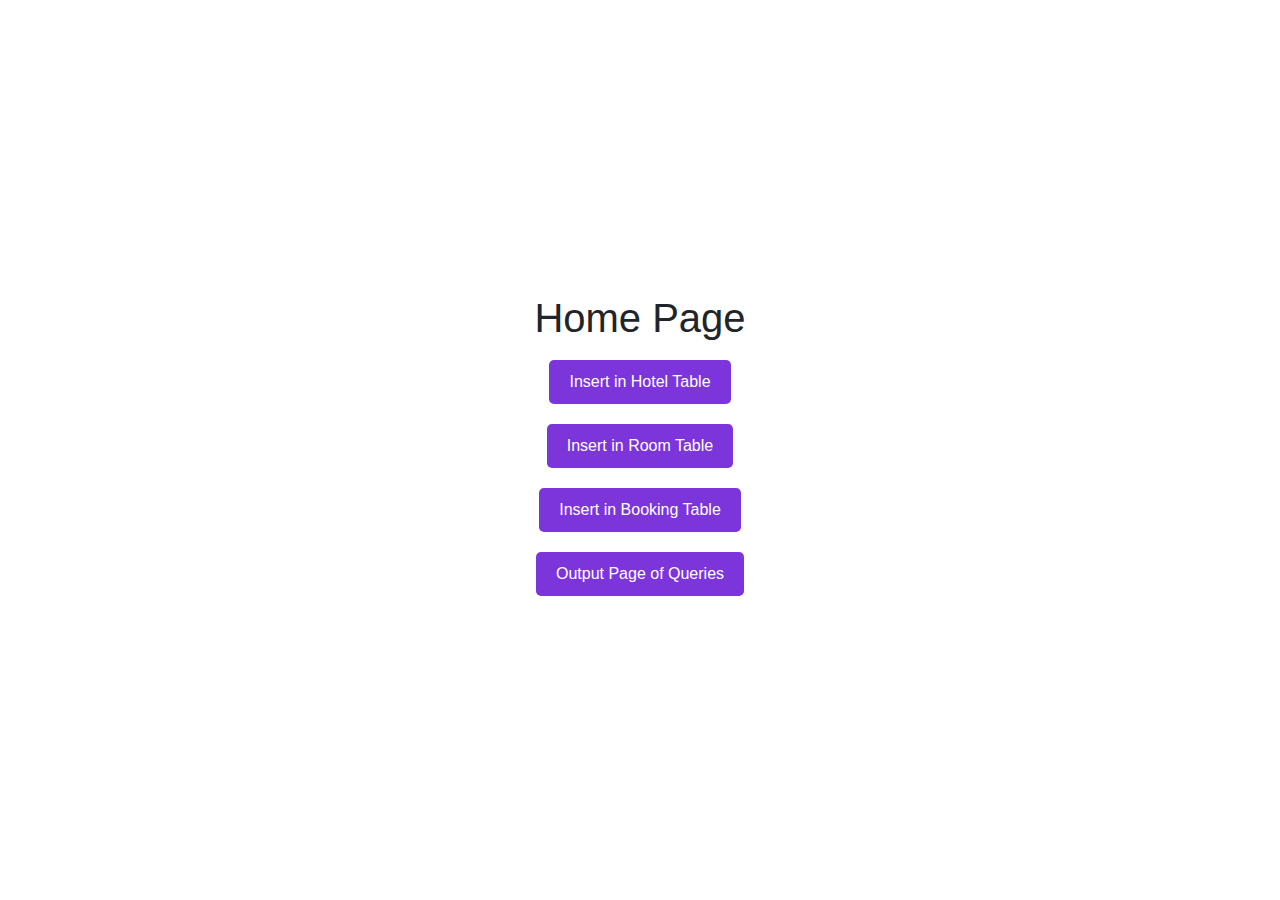
<file: index.html>
<!DOCTYPE html>
<html lang="en">

<head>
    <meta charset="UTF-8">
    <title>Hotel Management System</title>
    <link href="https://stackpath.bootstrapcdn.com/bootstrap/4.5.2/css/bootstrap.min.css" rel="stylesheet">
    <link rel="stylesheet" href="style.css">
    <style>
        body {
            display: flex;
            flex-direction: column;
            align-items: center;
            justify-content: center;
            height: 100vh;
            margin: 0;
            font-family: Arial, sans-serif;
        }

        button {
            padding: 10px 20px;
            margin: 10px;
            font-size: 16px;
            border: none;
            border-radius: 5px;
            cursor: pointer;
            background-color: #7c34db;
            color: white;
            transition: background-color 0.3s;
        }

        button:hover {
            background-color: #3329b9;
        }
    </style>
</head>

<body>
    
    
        <h1>Home Page</h1>
        <form action="form.html" method="get">
            <input type="hidden" name="table" value="hotel">
            <button type="submit">Insert in Hotel Table</button>
        </form>
        <form action="form.html" method="get">
            <input type="hidden" name="table" value="room">
            <button type="submit">Insert in Room Table</button>
        </form>
        <form action="form.html" method="get">
            <input type="hidden" name="table" value="booking">
            <button type="submit">Insert in Booking Table</button>
        </form>
        <button onclick="window.location.href = 'output.html'">Output Page of Queries</button>
   
</body>

</html>
</file>
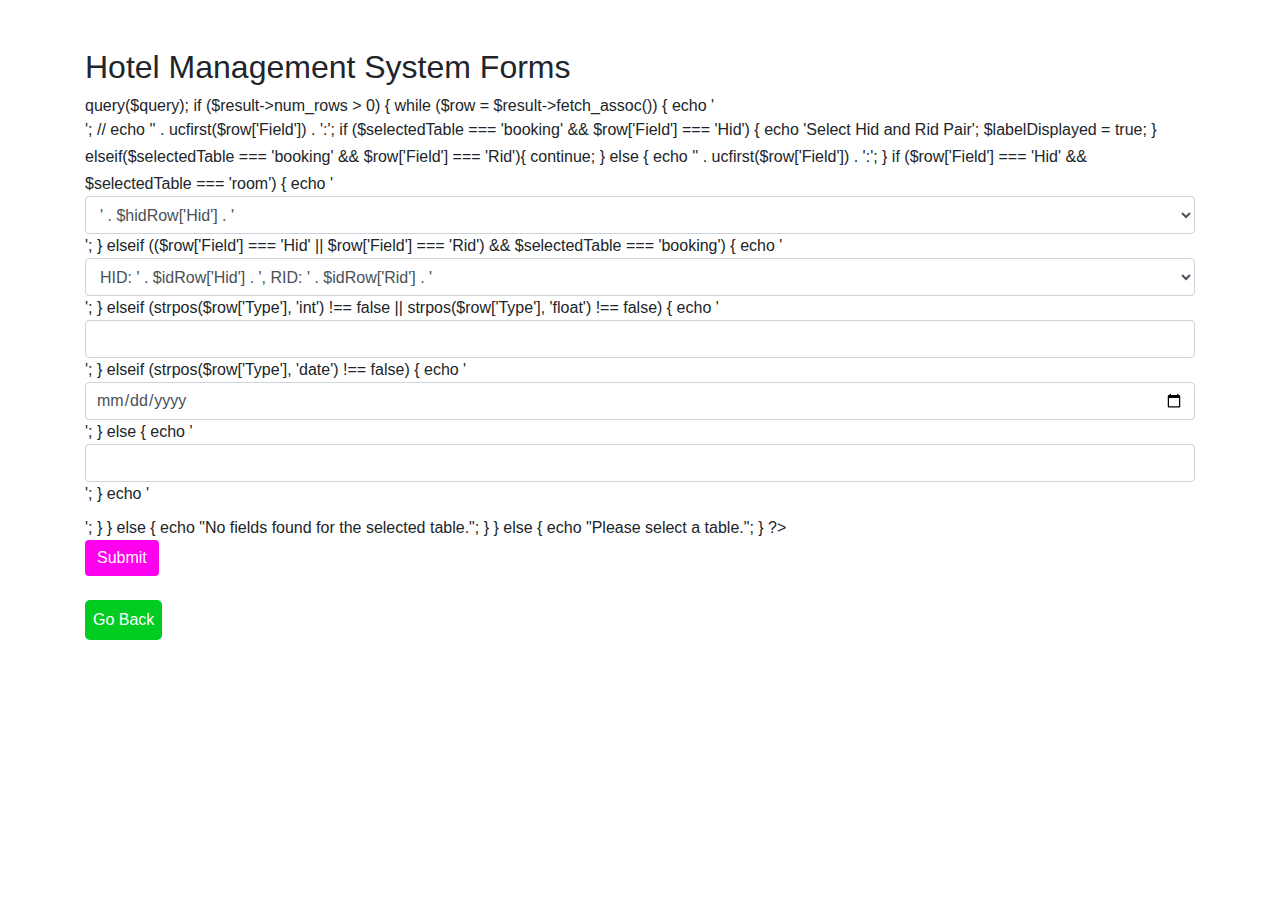
<file: form.html>
<!DOCTYPE html>
<html lang="en">

<head>
    <meta charset="UTF-8">
    <title>Hotel Management System</title>
    <link href="https://stackpath.bootstrapcdn.com/bootstrap/4.5.2/css/bootstrap.min.css" rel="stylesheet">
     <link rel="stylesheet" href="style.css">
</head>

<body>
    <div class="container mt-5">
        <h2>Hotel Management System Forms</h2>
        <form action="hotelmanagement.php" method="post">
            <input type="hidden" name="table" id="tableValue" value="">
                <div id="formFields">
                </div>
                <button type="submit" class="btn btn-primary">Submit</button>
        </form>
        <br>
        <button id="go-back" onclick="window.location.href = 'index.html'">Go Back</button>
    </div>
    <script>
         function fetchFormFields(table) {
                fetch(`formfields.php?table=${table}`)
                    .then(response => response.text())
                    .then(data => {
                        document.getElementById('formFields').innerHTML = data;
                    });
            }


           window.onload = function () {
                const urlParams = new URLSearchParams(window.location.search);
                const tableValue = urlParams.get('table');
                document.getElementById('tableValue').value = tableValue;
                fetchFormFields(tableValue);
               
            };
            
          
           
               
    </script>
</body>

</html>
</file>
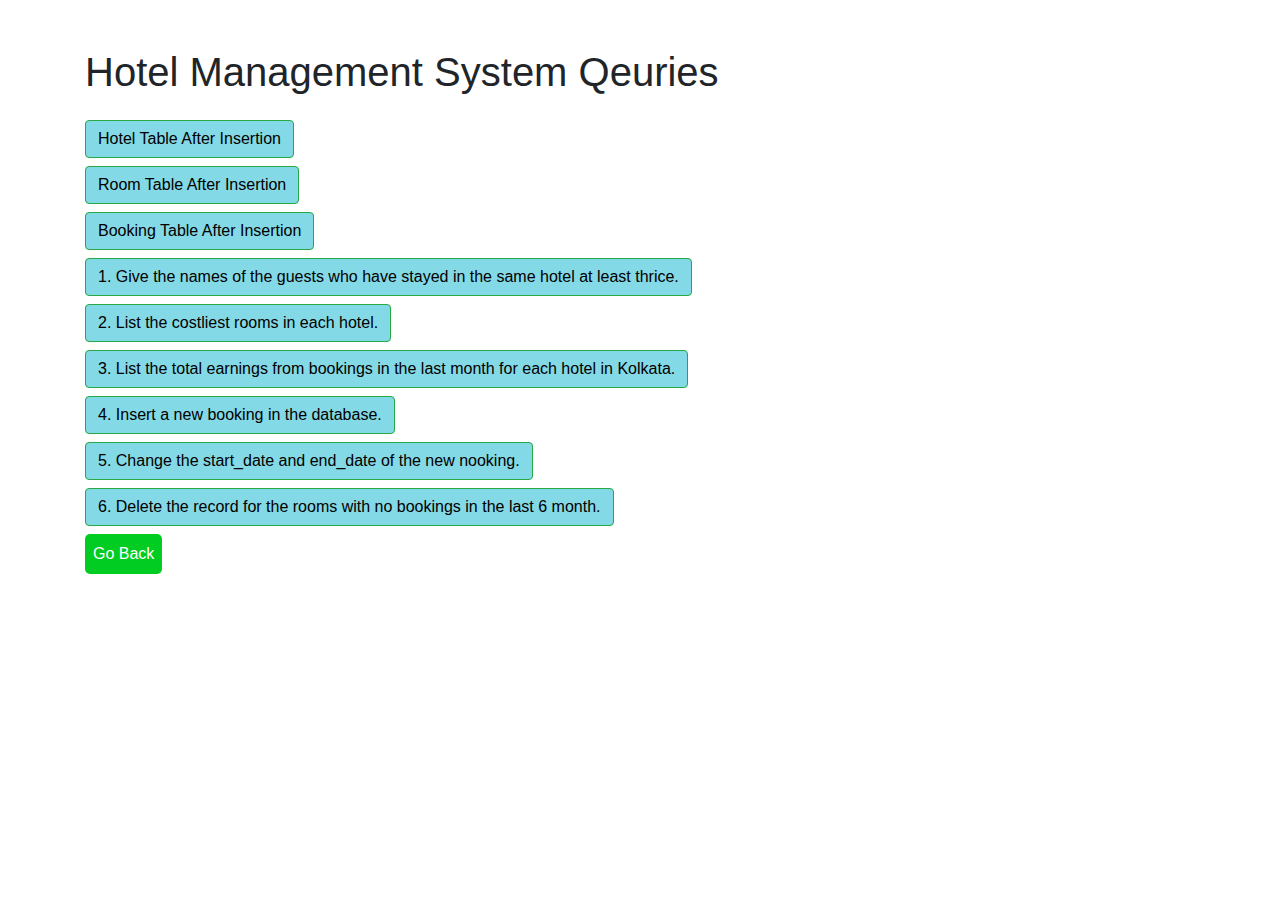
<file: output.html>
<!DOCTYPE html>
<html lang="en">
<head>
    <meta charset="UTF-8">
    <meta name="viewport" content="width=device-width, initial-scale=1.0">
    <title>Hotel management System</title>
    <link href="https://stackpath.bootstrapcdn.com/bootstrap/4.5.2/css/bootstrap.min.css" rel="stylesheet">
    <link rel="stylesheet" href="style.css">
    <style>
        .btn{
            background-color: #84d9e6;
            color: black;
        }
        .btn:hover {
        background-color: #0e00cc;
        }
    </style>
</head>
<body>
    <div class="container mt-5">
        <h1 class="mb-4">Hotel Management System Qeuries</h1>
    
        <form action="query.php" method="post" class="mb-2">
            <input type="hidden" name="query" value="query_1" />
            <button type="submit" class="btn btn-success">
                Hotel Table After Insertion
            </button>
        </form>
        <form action="query.php" method="post" class="mb-2">
            <input type="hidden" name="query" value="query_2" />
    
            <button type="submit" class="btn btn-success">
                Room Table After Insertion
            </button>
        </form>
        <form action="query.php" method="post" class="mb-2">
            <input type="hidden" name="query" value="query_3" />
    
            <button type="submit" class="btn btn-success">
                Booking Table After Insertion
            </button>
        </form>
        
        <form action="query.php" method="post" class="mb-2">
            <input type="hidden" name="query" value="query_4" />
            <button type="submit" class="btn btn-success">
               1. Give the names of the guests who have stayed in the same hotel at least thrice.
            </button>
        </form>
    
        <form action="query.php" method="post" class="mb-2">
            <input type="hidden" name="query" value="query_5" />
            <button type="submit" class="btn btn-success">
                2. List the costliest rooms in each hotel.
            </button>
        </form>
    
        <form action="query.php" method="post" class="mb-2">
            <input type="hidden" name="query" value="query_6" />
            <button type="submit" class="btn btn-success">
                3. List the total earnings from bookings in the last month for each hotel in Kolkata.
            </button>
        </form>
    <form action="form.html" method="get"class="mb-2">
        <input type="hidden" name="table" value="booking">
            <button type="submit" class="btn btn-success">
               4. Insert a new booking in the database.
            </button>
        </form>
    
        <form action="query.php" method="post" class="mb-2">
            <input type="hidden" name="query" value="query_8" />
            <button type="submit" class="btn btn-success">
             5. Change the start_date and end_date of the new nooking.
            </button>
        </form>
    
        <form action="query.php" method="post" class="mb-2">
            <input type="hidden" name="query" value="query_9" />
            <button type="submit" class="btn btn-success">
               6. Delete the record for the rooms with no bookings in the last 6 month.
            </button>
        </form>
        <button id="go-back" onclick="window.location.href = 'index.html'">Go Back</button>
    </div>
</body>
</html>
</file>
<file: style.css>
.btn-primary {
  background-color: #ff00ee;
  border: none;
  color: #ffffff;
}

.btn-primary:focus {
  background-color: #cc0081;
  color: #ffffff;
}
.form-group {
  margin-bottom: 10px;
}
label {
  margin-bottom: 3px;
}

.form-control {
  padding: 2px 10px;
}
#go-back {
  background-color: #00cc22;
  border: none;
  color: #ffffff;
  padding: 8px 8px;
  border-radius: 5px;
  cursor: pointer;
  transition: background-color 0.3s;
}

#go-back:hover {
  background-color: #0c6c1c;
}
</file>
